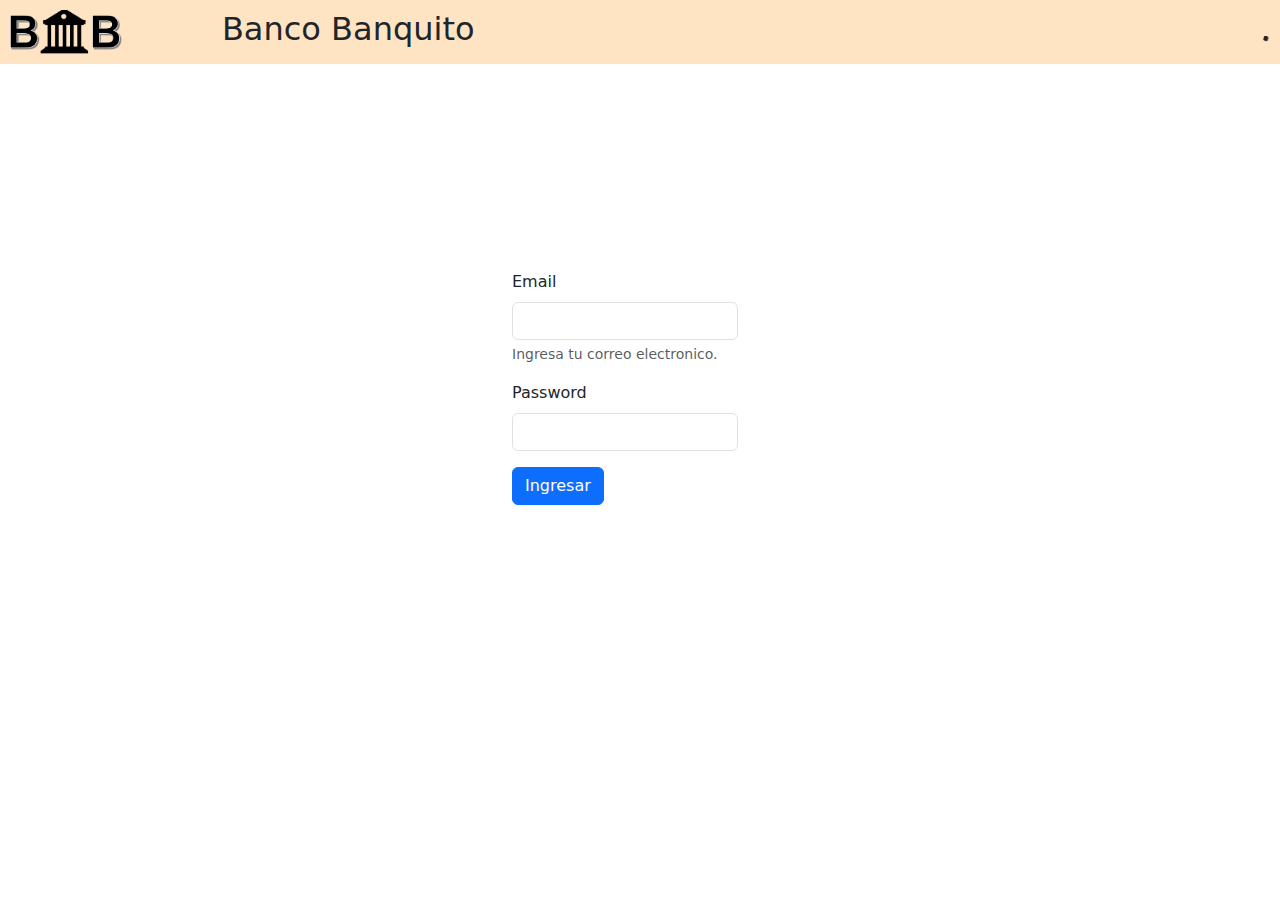
<file: Entregable/Index.html>
<!DOCTYPE html>

<html>
    <head>
        <meta charset="utf-8">
        <meta http-equiv="X-UA-Compatible" content="IE=edge">
        <title>Cajero Automatico</title>
        <meta name="description" content="">
        <meta name="viewport" content="width=device-width, initial-scale=1">
        <link rel="stylesheet" href="">
        
        <link rel="stylesheet" href= "main.css">
        <link href="https://cdn.jsdelivr.net/npm/bootstrap@5.3.3/dist/css/bootstrap.min.css" rel="stylesheet" integrity="sha384-QWTKZyjpPEjISv5WaRU9OFeRpok6YctnYmDr5pNlyT2bRjXh0JMhjY6hW+ALEwIH" crossorigin="anonymous">
        <script src="https://cdn.jsdelivr.net/npm/bootstrap@5.3.3/dist/js/bootstrap.bundle.min.js" integrity="sha384-YvpcrYf0tY3lHB60NNkmXc5s9fDVZLESaAA55NDzOxhy9GkcIdslK1eN7N6jIeHz" crossorigin="anonymous"></script>
    </head>
    <body>
        <header>
            <div class="logo">
                <img src="img/banco.png" alt="" class="logo_img">
                <h2 class="logo_nombre">Banco Banquito</h2>
            </div>
            <div class="usuario">
                <h2>.</h2>
            </div>
        </header>
        <div class="contrasena">
            <form>
                <div class="mb-3">
                    <label for="exampleInputEmail1" class="form-label">Email</label>
                    <input type="email" class="form-control" id="exampleInputEmail1" aria-describedby="emailHelp">
                <div id="emailHelp" class="form-text">Ingresa tu correo electronico.</div>
                </div>
                <div class="mb-3">
                    <label for="exampleInputPassword1" class="form-label">Password</label>
                    <input type="password" class="form-control" id="exampleInputPassword1">
                </div>
                <button id="boton_inicio"  type="button" class="btn btn-primary" >Ingresar</button>
            </form>
        </div>
        
        <script src="main.js" async defer></script>
    </body>
</html>
</file>
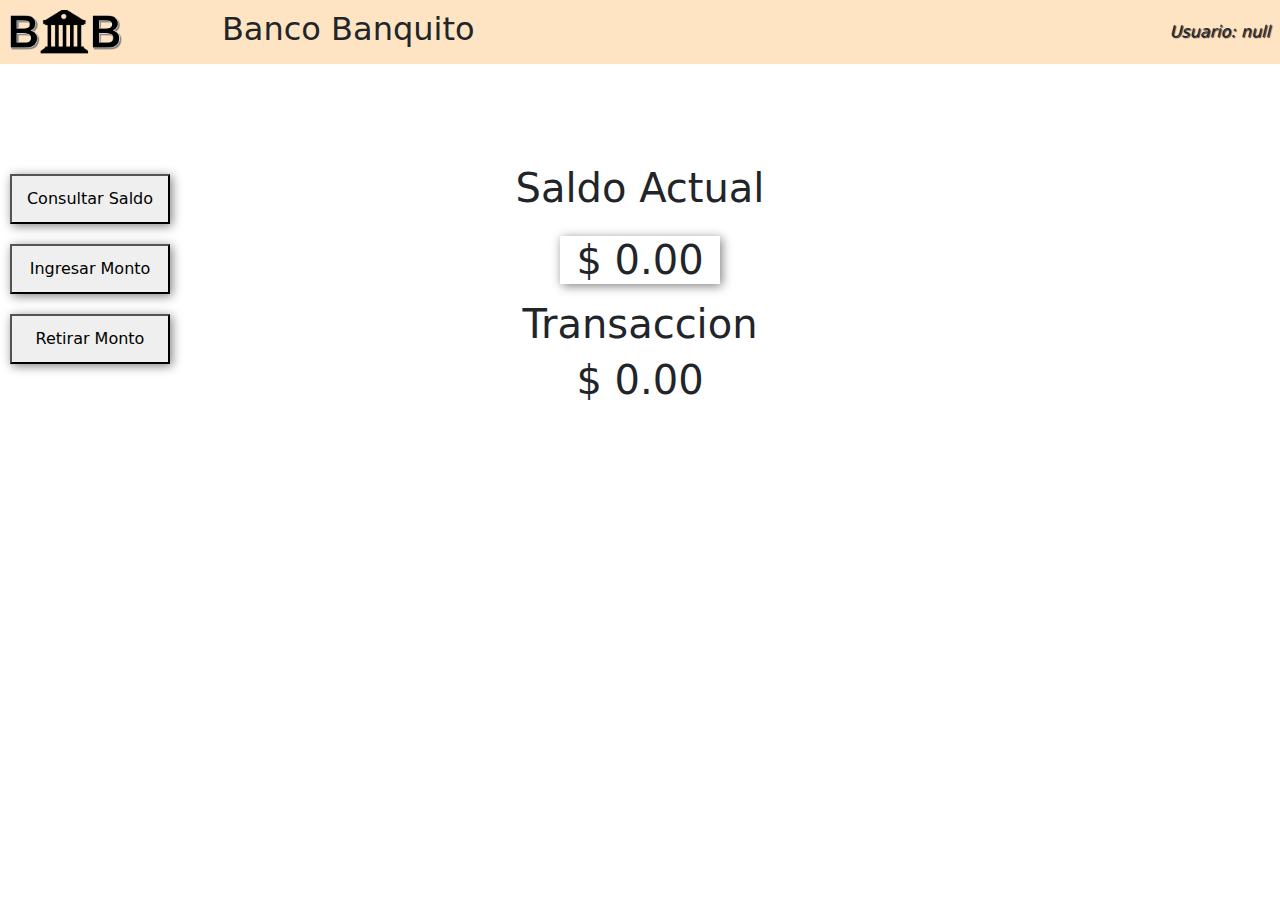
<file: Entregable/cajero.html>
<!DOCTYPE html>

<html>
    <head>
        <meta charset="utf-8">
        <meta http-equiv="X-UA-Compatible" content="IE=edge">
        <title>Cajero</title>
        <meta name="description" content="">
        <meta name="viewport" content="width=device-width, initial-scale=1">
        <link rel="stylesheet" href= "main.css">
        <link href="https://cdn.jsdelivr.net/npm/bootstrap@5.3.3/dist/css/bootstrap.min.css" rel="stylesheet" integrity="sha384-QWTKZyjpPEjISv5WaRU9OFeRpok6YctnYmDr5pNlyT2bRjXh0JMhjY6hW+ALEwIH" crossorigin="anonymous">
        <script src="https://cdn.jsdelivr.net/npm/bootstrap@5.3.3/dist/js/bootstrap.bundle.min.js" integrity="sha384-YvpcrYf0tY3lHB60NNkmXc5s9fDVZLESaAA55NDzOxhy9GkcIdslK1eN7N6jIeHz" crossorigin="anonymous"></script>
    </head>
    <body>
        <header>
            <div class="logo">
                <img src="img/banco.png" alt="" class="logo_img">
                <h2 class="logo_nombre">Banco Banquito</h2>
                
            </div>
            <div class="usuario">
                <h1>.</h1>
            </div>
        </header>
        <div class="opciones">
            <div class="btn-group-vertical" role="group" aria-label="Vertical button group">
                <button class="button" id="boton_consulta" type="button" class="btn btn-primary">Consultar Saldo</button>
                <button class="button" id="boton_ingreso" type="button" class="btn btn-primary">Ingresar Monto</button>
                <button class="button" id="boton_retiro" type="button" class="btn btn-primary">Retirar Monto</button>
              </div>
        </div>
        
        <div class="mensaje">
            <h1 class="n_saldo">Saldo Actual</h1>
            <h1 class="saldo">$ 0.00</h1>
            <h1 class="n_ingreso_egreso">Transaccion</h1>
            <h1 class="ingreso_egreso">$ 0.00</h1>
        </div>
        <script src="cajero.js" async defer></script>
    </body>
</html>
</file>
<file: Entregable/main.css>
* {
    box-sizing: border-box;
    margin: 0px;
    padding: 0px;
    font-size: 16px;
    /* ~ 1rem */
}


header {
    display: flex;
    justify-content: space-between;
    background-color: bisque;
    padding: 10px;
    height: 4rem;
}
.logo{
    display: flex;
    
}

.logo img{
    height: 100%;
    margin-right: 100px;
}

.contrasena {
    position: absolute;
    top: 30%;
    left: 40%;
  }
  
.opciones{
    display: grid;
    align-items: center;
    margin-top:100px ;
} 
.button{
    height: 50px;
    width: 10rem;
    margin: 10px;
    box-shadow: 2px 2px 10px grey;
}
.mensaje{
    display: grid;
    place-items: center;
    margin-top:-210px ;
}

.saldo{
    margin:1rem;
    width: 10rem;
    height: 3rem;
    text-align: center;
    box-shadow: 2px 2px 10px grey;
}
.ingreso{
    font-size: 40px;
    width: 10rem;
    height: 3rem;
    text-align: center;
}
.usuario{
    display: grid;
    place-items: center;
    font-style: italic;
    text-shadow: 1px 1px 1px;

    

}
</file>
